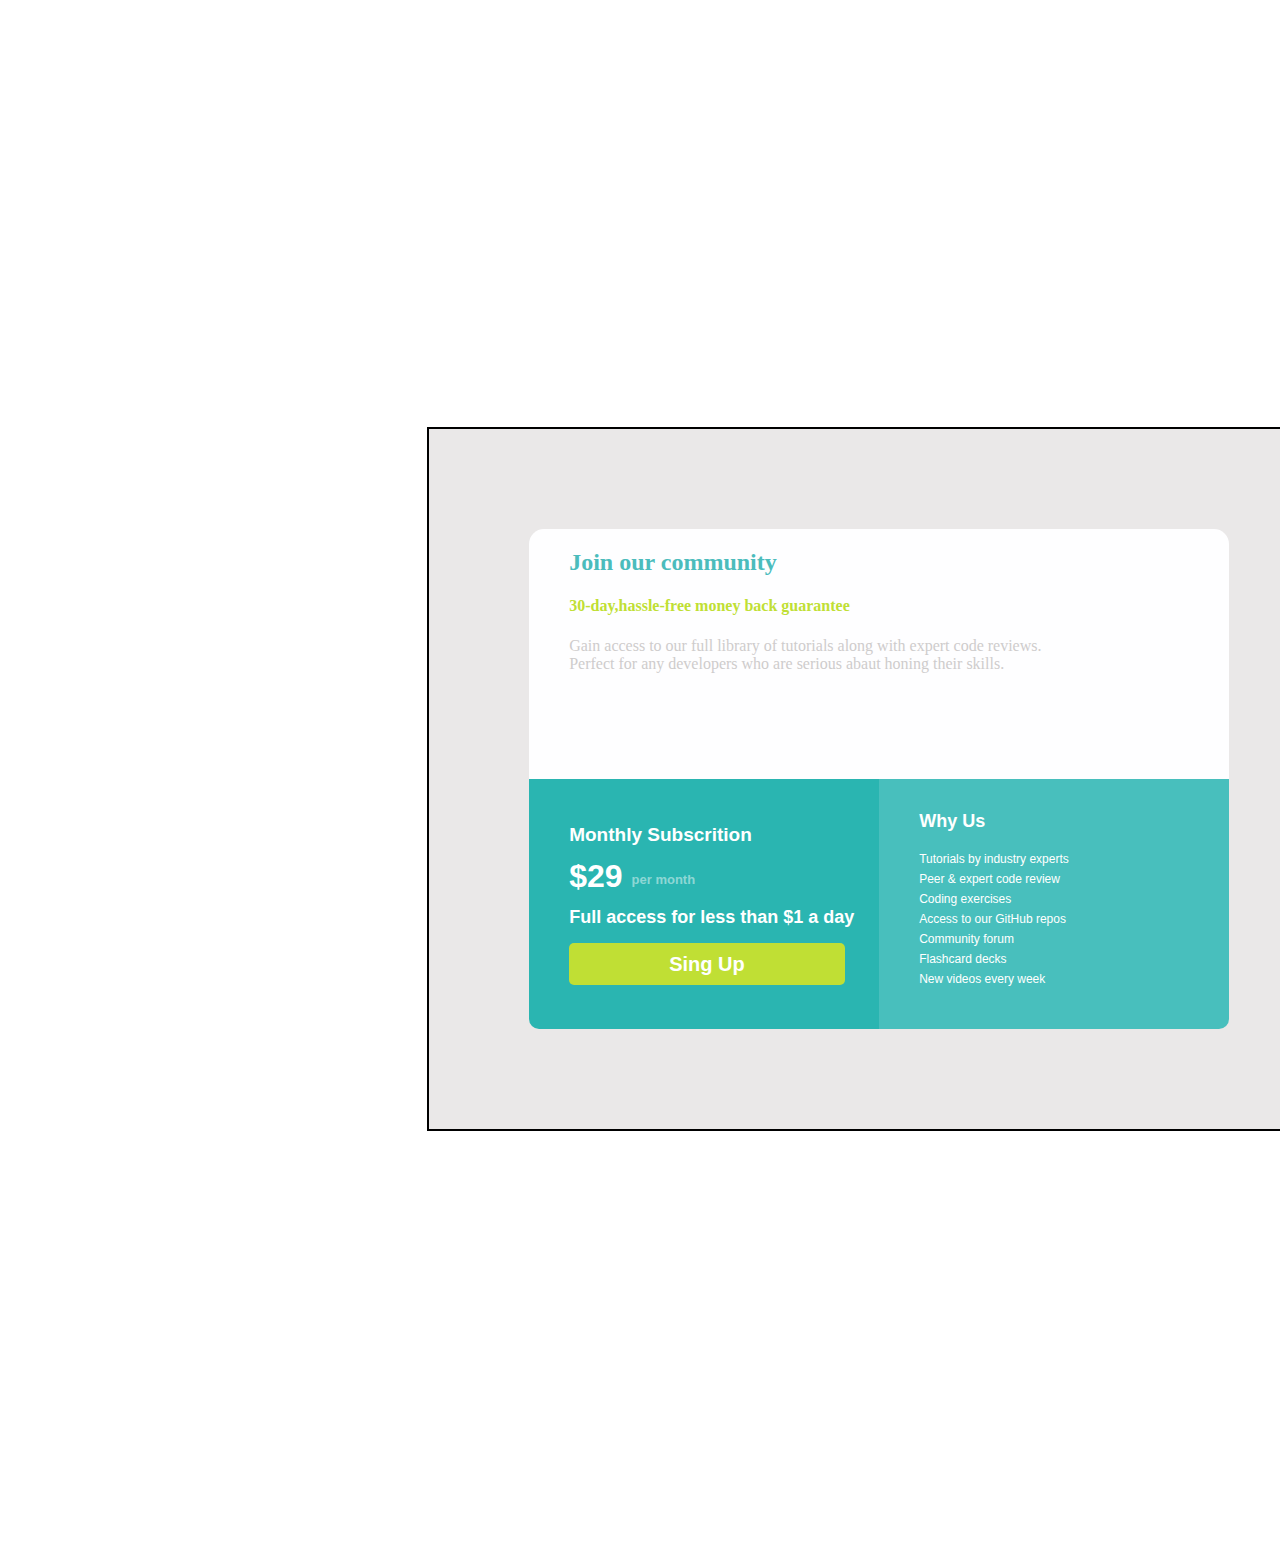
<file: index.html>
<!DOCTYPE html>
<html lang="en">
<head>
    <meta charset="UTF-8">
    <meta http-equiv="X-UA-Compatible" content="IE=edge">
    <meta name="viewport" content="width=device-width, initial-scale=1.0">
    <link rel="stylesheet" href="estilos.css">
    <title>Perra</title>
</head>
<body>
    <nav class="cuadro">
        <div class="uno">
            <h2>Join our community</h2>
            <h4>30-day,hassle-free money back guarantee</h4>
            <p>Gain access to our full library of tutorials along with expert code reviews. <br>
                Perfect for any developers who are serious abaut honing their skills.
            </p>
        </div>
        <div class="dosytres">
            <div class="dos">
                <h4>Monthly Subscrition</h4>
                <div class="costo">
                    <h1>$29</h1>
                    <h6>per month</h6>
                </div>
                    <h5>Full access for less than $1 a day</h5>
                    <a href="form-contact.html">Sing Up</a>
                </div>
            <div class="tres"> 
                <h1>Why Us</h1>
                <li class="a">Tutorials by industry experts</li>                                                
                <li class="b">Peer & expert code review</li>
                <li class="c">Coding exercises</li>
                <li class="d">Access to our GitHub repos</li>
                <li class="f">Community forum</li>
                <li class="g">Flashcard decks </li>
                <li class="h">New videos every week</li>
            </div>
        </div>    
    </nav>
</body>
</html>
</file>
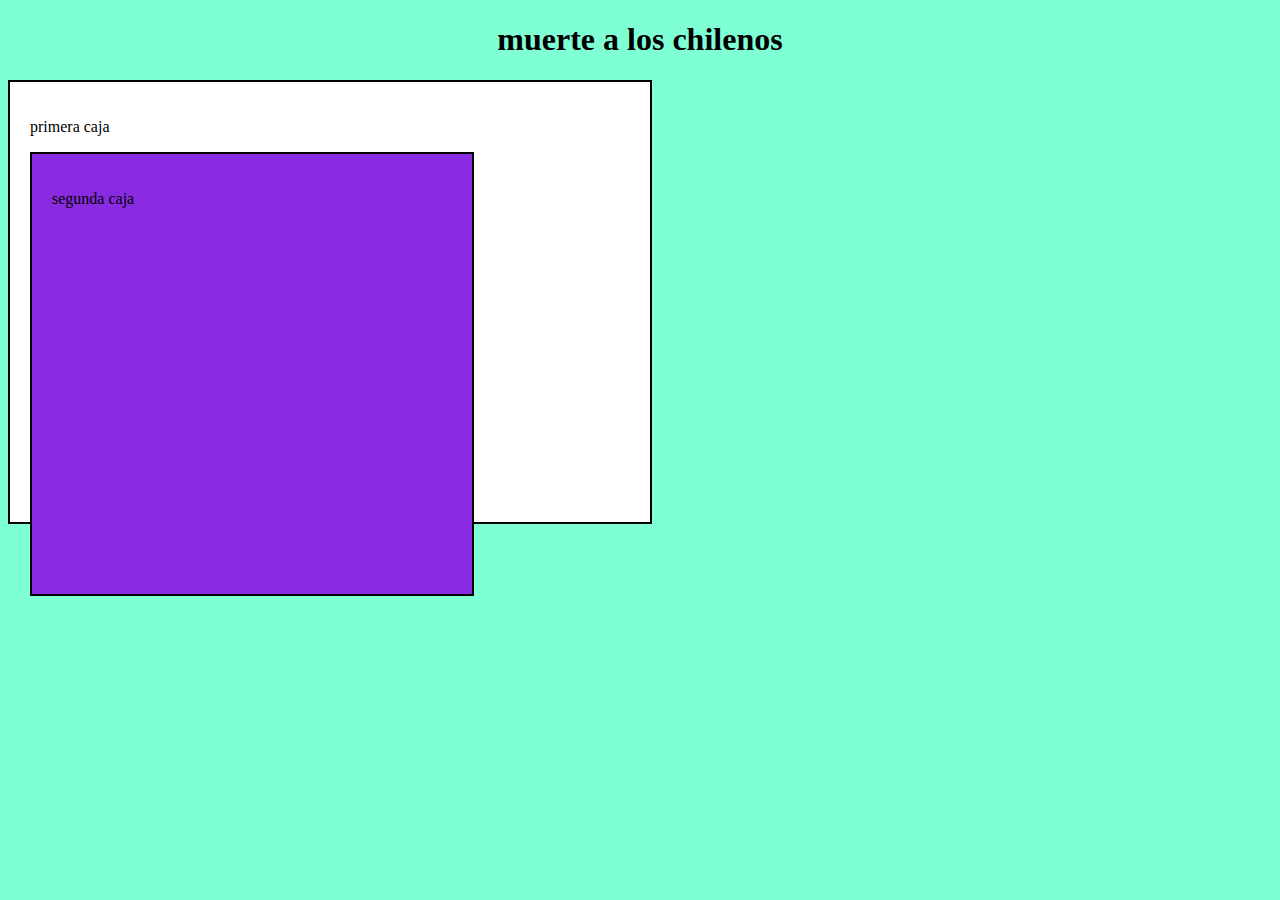
<file: archivo.html>
<!DOCTYPE html>
<html lang="en">
<head>
    <meta charset="UTF-8">
    <meta http-equiv="X-UA-Compatible" content="IE=edge">
    <meta name="viewport" content="width=device-width, initial-scale=1.0">
    <title>Muerte a los chilenos</title>

    <link rel="stylesheet" href="styles.css">
</head>
<body>
    <h1>muerte a los chilenos</h1>
    <div class="caja1">
        <p>primera caja</p>
    <div class="caja2">
        <p>segunda caja</p>
</body>
</html>
</file>
<file: estilos.css>
body{
    background-color: rgba(255, 255, 255, 0.336);
    padding: 100px;

}


/* 
Para realizar un centrado absoluto (centrado vertical y horizontal al mismo tiempo) debemos establecerle al contenedor padre un display: flex; y adicionarle las propiedades 
align-items: center; y justify-content: center; y de esta manera los elementos hijos se centrarán de forma rápida y fácil. */



.cuadro{
    height: 500px;
    width: 700px;
    background-color: #e5e2e2cc;
    margin: 30%;
    padding: 100px;
    border: 2px solid;
    
}


.cuadro{
    flex-direction: column;
    display: grid;
    align-items: center;
    grid-template-columns: 1fr ;
}

.uno{
    background-color: #fefeff;
    height: 250px;
    width: 700px;
    border-top-left-radius: 15px;
    border-top-right-radius: 15px;
    
}

.uno h2 {
    color:#4bbcbc;
    position: relative;
    left: 40px;

}

.uno h4{
    color: #c0df34;
    position: relative;
    left: 40px;
}

.uno p{
    color: #cecccc;
    position: relative;
    left: 40px;
}

.dos{
    background-color: #2ab5b1;
    height: 250px;
    width: 350px;
    border-bottom-left-radius: 10px;
    color:#ffffff;
    font-family:'Gill Sans', 'Gill Sans MT', Calibri, 'Trebuchet MS', sans-serif;
    overflow: hidden;
}
.dos h4{
    color:#ffffff;
    font-size: 19px;
    position: relative;
    bottom: -20px;
    left: 40px;
    
}


.costo{
    display: flex;
    gap: 9px;
    justify-content: left;
    position: relative;
    bottom: 15px;
    left: 40px;
}
.costo h1{
    font-size:xx-large

    
}

.costo h6{
    color: #ffffff7a;
    font-size: small;
    position: relative;
    bottom: -5px;    
}



.dos h5{
    color: #ffffff;
    font-size: 18px;
    position: relative;
    bottom: 55px;
    left: 40px;
}


.dos a{
    background-color: #c0df34;
    font-family: Verdana, Geneva, Tahoma, sans-serif;
    text-decoration: none;
    padding: 10px 100px 10px 100px;
    color: #ffffff;
    border-radius: 5px;
    font-size: 20px;
    font-weight: bold;
    box-shadow: #dbdbdb;
    position: relative;
    bottom: 60px;
    left: 40px;
}


.tres{
    background-color: #48bfbd;
    height: 250px;
    width: 350px;
    list-style: none;
    border-bottom-right-radius: 10px;
    position: relative;
    color: #ffffff; 
    font-family: 'Lucida Sans', 'Lucida Sans Regular', 'Lucida Grande', 'Lucida Sans Unicode', Geneva, Verdana, sans-serif;

}
.tres h1{
    font-size: 18px;
    position: relative;
    left: 40px;
    bottom: -20px;
}

.tres li{
    font-size: 12px;
    position: relative;
    bottom: -25px;
    left: 40px;
    line-height: 20px;
}

/* .a {
    position: relative;
    bottom: 20px;
}


.b {
    position: relative;
    bottom: 20px;
}

.c {
    position: relative;
    bottom: 20px;
}


.d {
    position: relative;
    bottom: 20px;
}


.e {
    position: relative;
    bottom: 20px;
}


.f {
    position: relative;
    bottom: 20px;
}


.g {
    position: relative;
    bottom: 20px;
}


.h {
    position: relative;
    bottom: 20px;
} */


.dosytres{
    height: 250px;
    width: 700px;
    display: grid;
    grid-template-columns: 350px 350px;
}













/*
.holperra {
    background-color: #444442;
    padding-top: 85px;

}


.huno {
    font-family: 'Poppins', sans-serif, 'arial';
    font-weight: 600;
    font-size: 72px;
    color: white;
    text-align: center;
}

.hcuatro {
    font-family: 'Roboto', sans-serif, 'arial';
    font-weight: 400;
    font-size: 20px;
    color: #9b9b9b;
    line-height: 1.5;
}

input:focus ~ label, textarea:focus ~ label, input:valid ~ label, textarea:valid ~ label {
    font-size: 0.75em;
    color: #999;
    top: -5px;
    -webkit-transition: all 0.225s ease;
    transition: all 0.225s ease;
}

.styled-input {
    float: left;
    width: 293px;
    margin: 1rem 0;
    position: relative;
    border-radius: 4px;
}

@media only screen and (max-width: 768px){
    .styled-input {
        width:100%;
    }
}

.styled-input label {
    color: #999;
    padding: 1.3rem 30px 1rem 30px;
    position: absolute;
    top: 10px;
    left: 0;
    -webkit-transition: all 0.25s ease;
    transition: all 0.25s ease;
    pointer-events: none;
}

.styled-input.wide { 
    width: 650px;
    max-width: 100%;
}

input,
textarea {
    padding: 30px;
    border: 0;
    width: 100%;
    font-size: 1rem;
    background-color: #2d2d2d;
    color: white;
    border-radius: 4px;
}

input:focus,
textarea:focus { outline: 0; }

input:focus ~ span,
textarea:focus ~ span {
    width: 100%;
    -webkit-transition: all 0.075s ease;
    transition: all 0.075s ease;
}

textarea {
    width: 100%;
    min-height: 15em;
}

.input-container {
    width: 650px;
    max-width: 100%;
    margin: 20px auto 25px auto;
}

.submit-btn {
    float: right;
    padding: 7px 35px;
    border-radius: 60px;
    display: inline-block;
    background-color: #4b8cfb;
    color: white;
    font-size: 18px;
    cursor: pointer;
    box-shadow: 0 2px 5px 0 rgba(0,0,0,0.06),
              0 2px 10px 0 rgba(0,0,0,0.07);
    -webkit-transition: all 300ms ease;
    transition: all 300ms ease;
}

.submit-btn:hover {
    transform: translateY(1px);
    box-shadow: 0 1px 1px 0 rgba(0,0,0,0.10),
              0 1px 1px 0 rgba(0,0,0,0.09);
}

@media (max-width: 768px) {
    .submit-btn {
        width:100%;
        float: none;
        text-align:center;
    }
}

input[type=checkbox] + label {
  color: #ccc;
  font-style: italic;
} 

input[type=checkbox]:checked + label {
  color: #f00;
  font-style: normal;
}
</file>
<file: styles.css>
body {
    background-color: aquamarine;
}
h1 {
    text-align: center;
    color: black;
}
.caja1 {
    width: 600px;
    height: 400px;
    padding: 20px;
    border: 2px solid rgb(0, 0, 0);
    background: white;
}
.caja2 {
    width: 400px;
    height: 400px;
    padding: 20px;
    border: 2px solid rgb(0, 0, 0);
    background: blueviolet;
}
</file>
